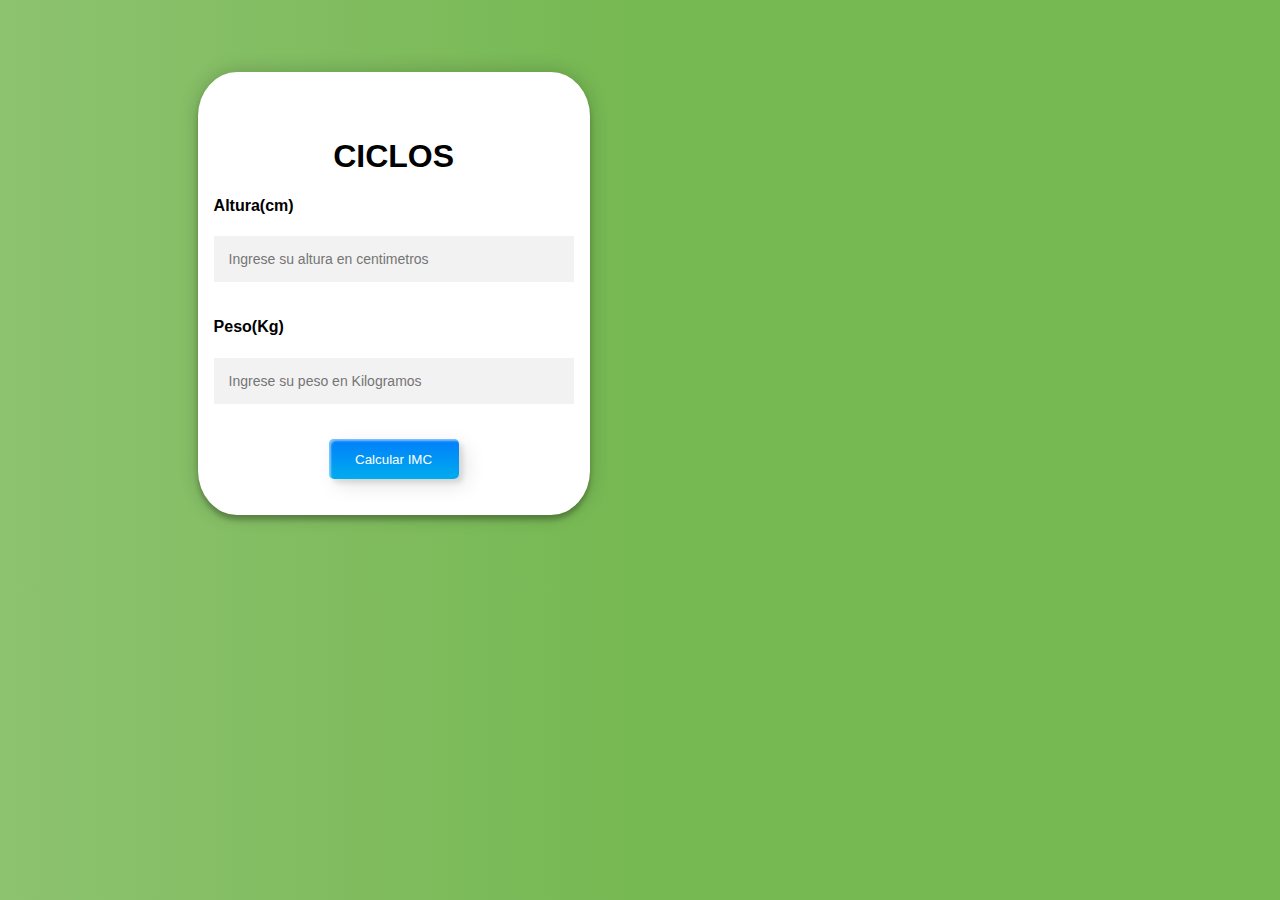
<file: HTML/ciclos.html>
<!DOCTYPE html>
<html lang="en">
<head>
    <meta charset="UTF-8">
    <meta http-equiv="X-UA-Compatible" content="IE=edge">
    <meta name="viewport" content="width=device-width, initial-scale=1.0">
    <title>Inicio</title>
    <link rel="icon" href="../media/img/logo.ico">
    <!-- <link rel="stylesheet" href="../normalize.css"> -->
    <!-- Estilos -->
    <link rel="stylesheet" type="text/css" href="../CSS/style.css">
    <!-- Java Script -->
</head>
<body>
    <header>

    </header>
    <article class="article">
        <div class="form">
            <div class="frame">
                <h1>CICLOS</h1>
                <form class="login-form">
                    <h4 class="label" for="numero">Altura(cm)</h4>
                    <input id="txtNumero" name="numero" min="0" type="number" placeholder="Ingrese su altura en centimetros"/>
                    <h4 class="label" for="txtNumero2">Peso(Kg)</h4>
                    <input id="txtNumero2" name="peso" type="number" min="0" placeholder="Ingrese su peso en Kilogramos"/>
                    <button id="btnCalcular" class="BotonCool">
                        <span>Calcular IMC</span>
                    </button>
                </form>
            </div>
            
        </div>
    </article>
    <aside>
    </aside>
    <footer>
        <script src="../JAVASCRIPT/scrip.js"></script>
    </footer>
</body>
</html>
</file>
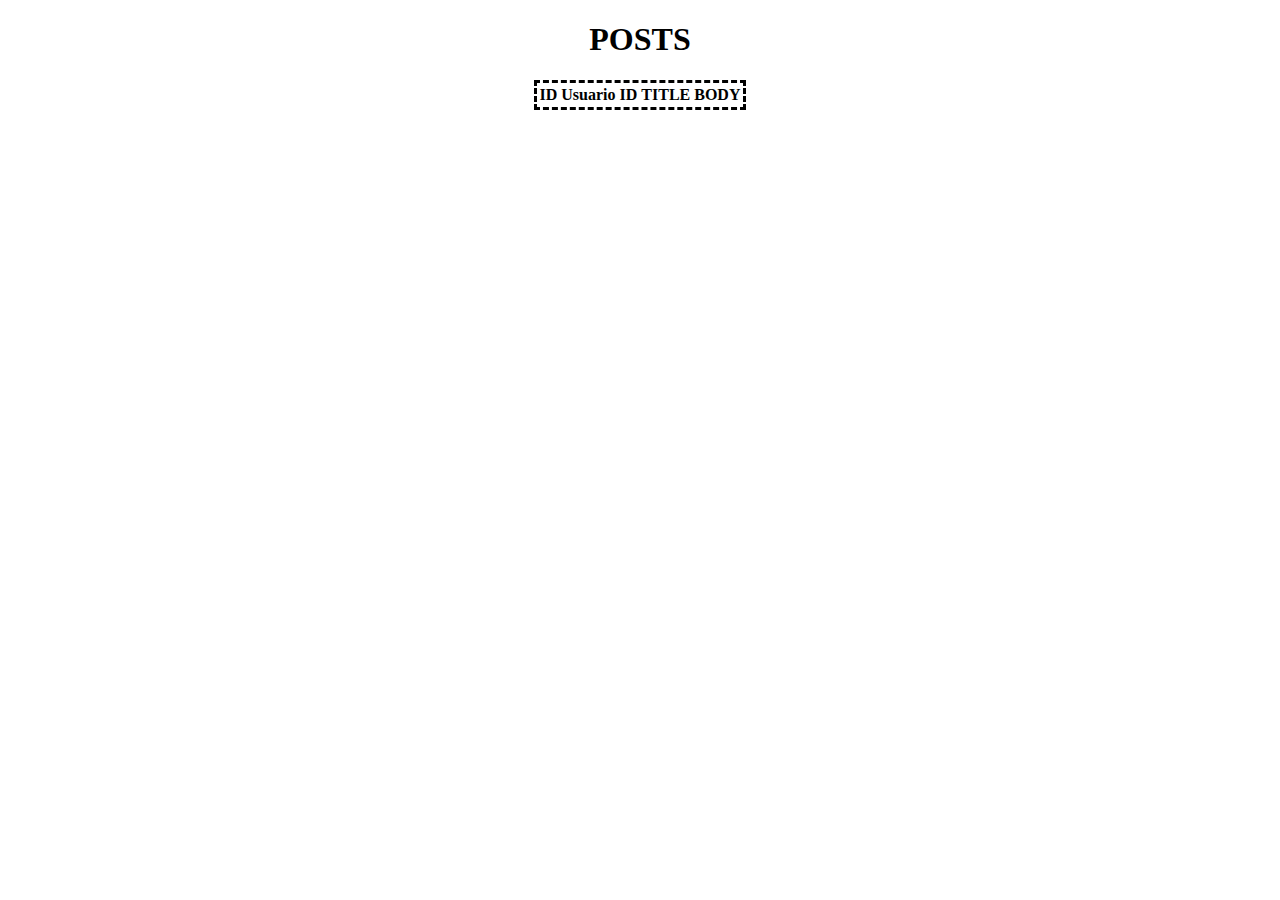
<file: HTML/covid.html>
<!DOCTYPE html>
<html lang="en">
<head>
    <meta charset="UTF-8">
    <meta http-equiv="X-UA-Compatible" content="IE=edge">
    <meta name="viewport" content="width=device-width, initial-scale=1.0">
    <link rel="icon" href="../media/img/logo.ico">
    <title>POSTS</title>
</head>
<body>
    <h1 style="text-align: center;">POSTS</h1>
    <table style="border:double; border-color: #010139; margin: auto; border: dashed;">
        <thead >
            <tr>
                <th>ID Usuario</th>
                <th>ID</th>
                <th>TITLE</th>
                <th>BODY</th>
            </tr>
        </thead>
        <tbody id="tbody">
            
        </tbody>
    </table>
</body>
<footer>
    <script src="../JAVASCRIPT/covid.js"></script>
</footer>
</html>
</file>
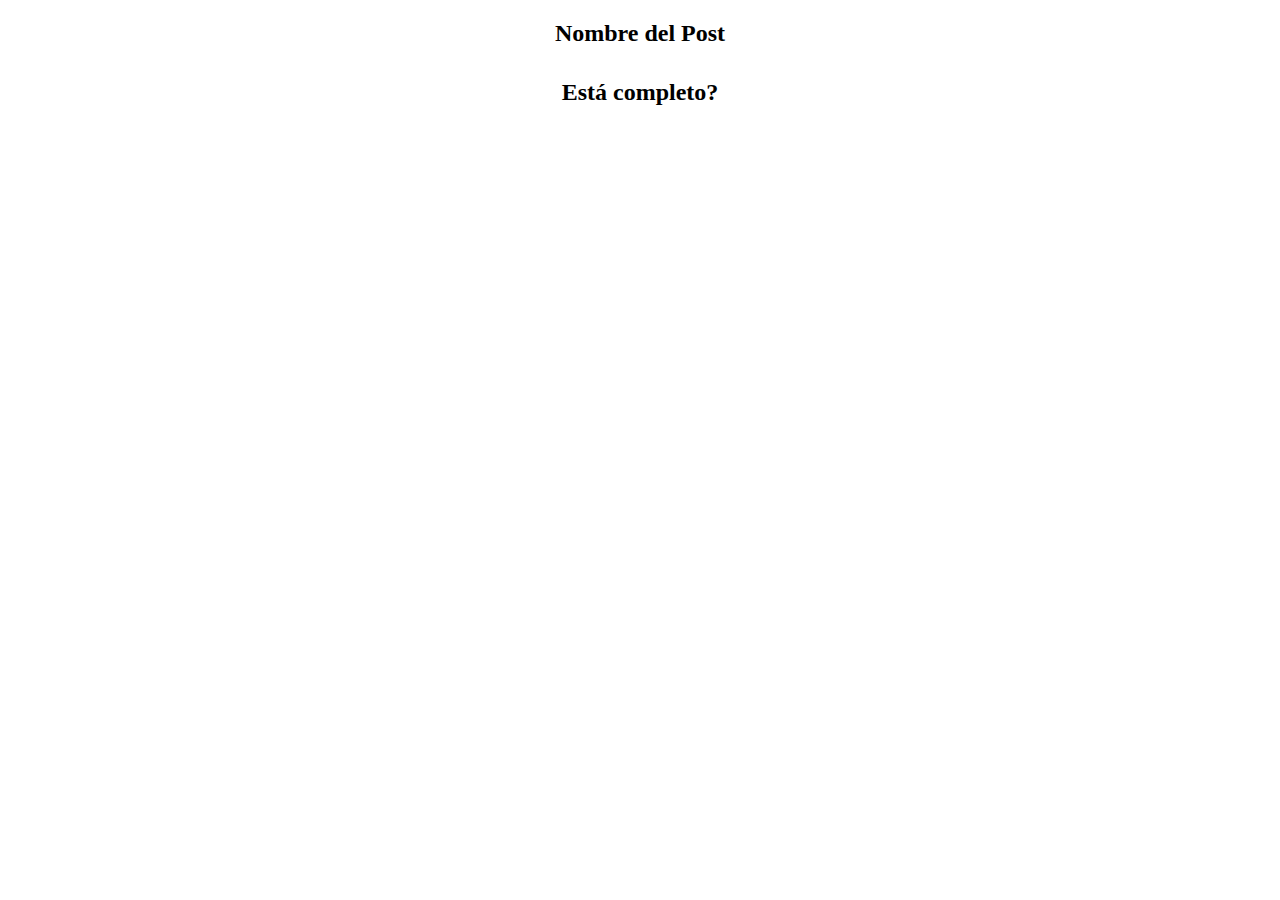
<file: HTML/fetch.html>
<!DOCTYPE html>
<html lang="en">
<head>
    <meta charset="UTF-8">
    <meta http-equiv="X-UA-Compatible" content="IE=edge">
    <meta name="viewport" content="width=device-width, initial-scale=1.0">
    <title>Document</title>
</head>
<body>
    <h2 style="text-align: center;">Nombre del Post</h2><h3 id="txtNombre" style="font-size: 2em; text-align: center;"> </h3>
    <h2 style="text-align: center;">Está completo?</h2><h3 id="txtPregunta" style="font-size: 2em; text-align: center;"> </h3>

</body>
<footer>
    <script src="../JAVASCRIPT/fetch.js"></script>
</footer>
</html>
</file>
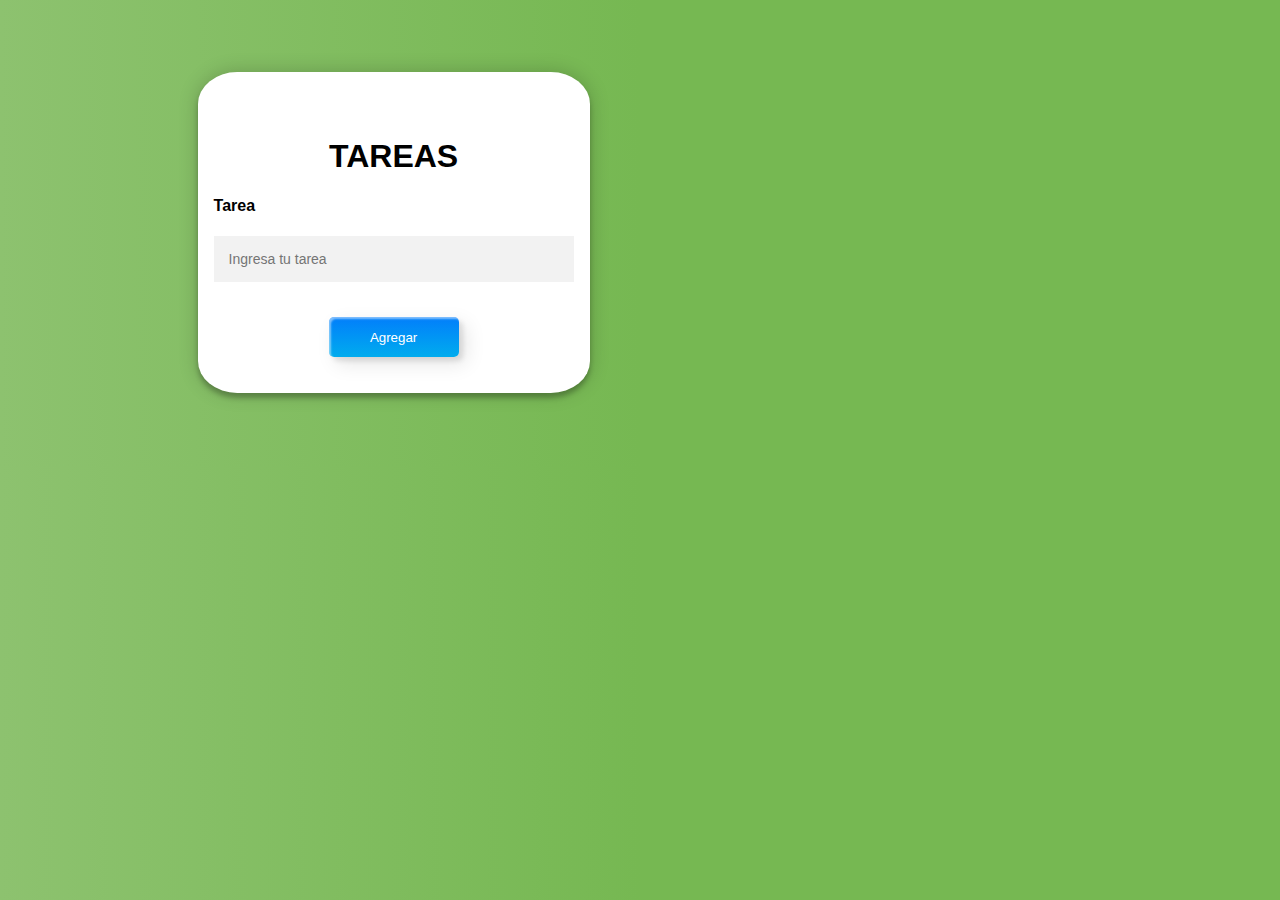
<file: HTML/listado.html>
<!DOCTYPE html>
<html lang="en">
<head>
    <meta charset="UTF-8">
    <meta http-equiv="X-UA-Compatible" content="IE=edge">
    <meta name="viewport" content="width=device-width, initial-scale=1.0">
    <title>Inicio</title>
    <link rel="icon" href="../media/img/logo.ico">
    <!-- <link rel="stylesheet" href="../normalize.css"> -->
    <!-- Estilos -->
    <link rel="stylesheet" type="text/css" href="../CSS/style.css">
    <!-- Java Script -->
</head>
<body>
    <header>

    </header>
    <article class="article">
        <div class="form">
            <div class="frame">
                <h1>TAREAS</h1>
                    <h4 class="label" for="tarea">Tarea</h4>
                    <input id="txtTarea" name="tarea" type="text" placeholder="Ingresa tu tarea"/>
                    <button id="btnAgregar" class="BotonCool">
                        <span>Agregar</span>
                    </button>
            </div>
            <div id="listado">
            
            </div>
        </div>
    </article>
    <aside>

    </aside>
    <footer>
        <script src="../JAVASCRIPT/tareas.js"></script>
    </footer>
</body>
</html>
</file>
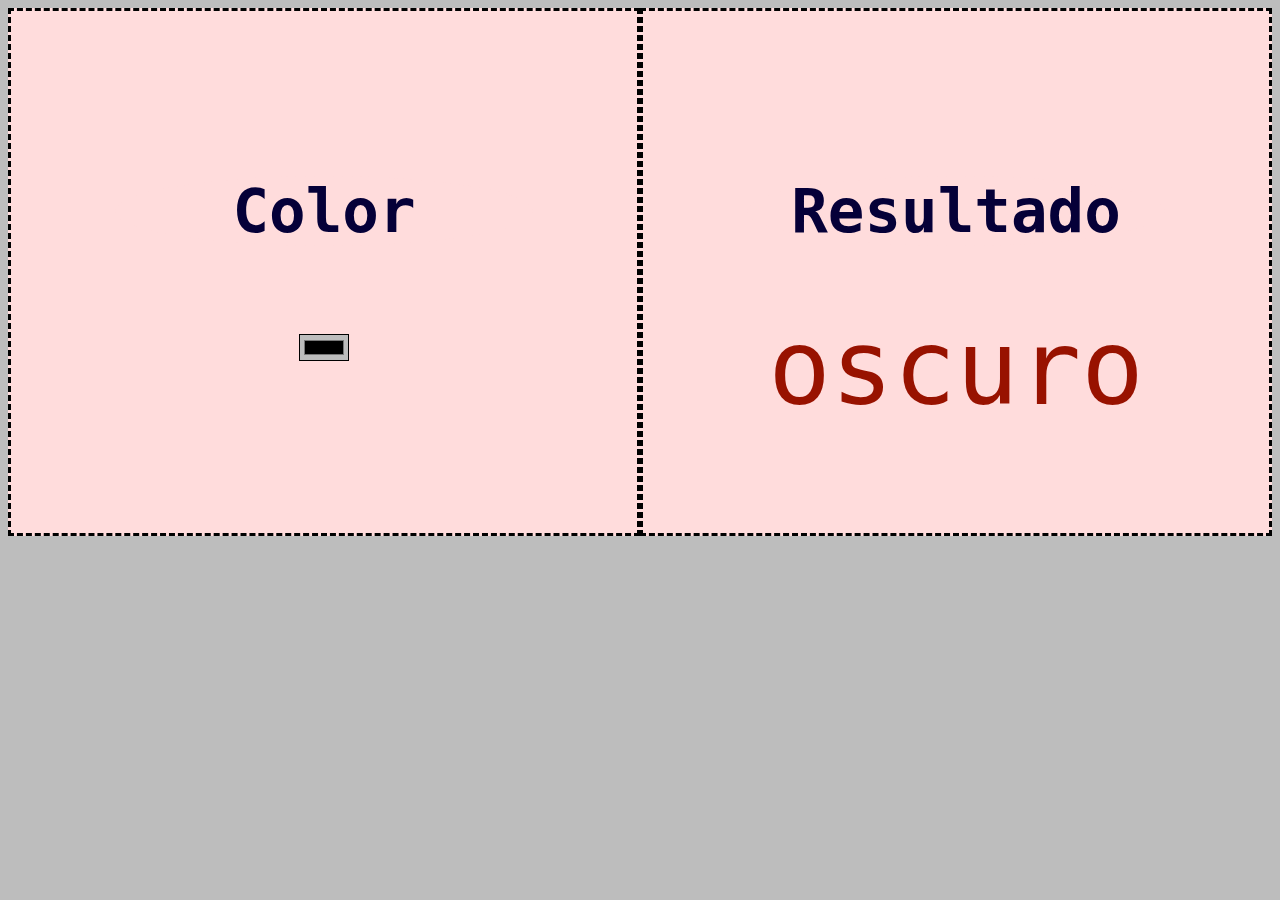
<file: HTML/machinelearning.html>
<!DOCTYPE html>
<html lang="en">
<head>
    <meta charset="UTF-8">
    <meta http-equiv="X-UA-Compatible" content="IE=edge">
    <meta name="viewport" content="width=device-width, initial-scale=1.0">
    <link rel="icon" href="../media/img/logo.ico">
    <title>Machine Learning</title>
    <script src="../JAVASCRIPT/browser.js"></script>
    <script src="../JAVASCRIPT/IA.js"></script>
    <link rel="stylesheet" href="../CSS/IA.css">
</head>
<body>
    <div class="padre">
        <div class="hija">
            <h3>Color</h3>
            <input type="color" name="" id="txtColor" onchange="getColor()" >
        </div>
        <div class="hija">
            <h3>Resultado</h3>
            <label for="" id="txtPrediccion"></label>
        </div>
    </div>
</body>
<footer>

</footer>
</html>
</file>
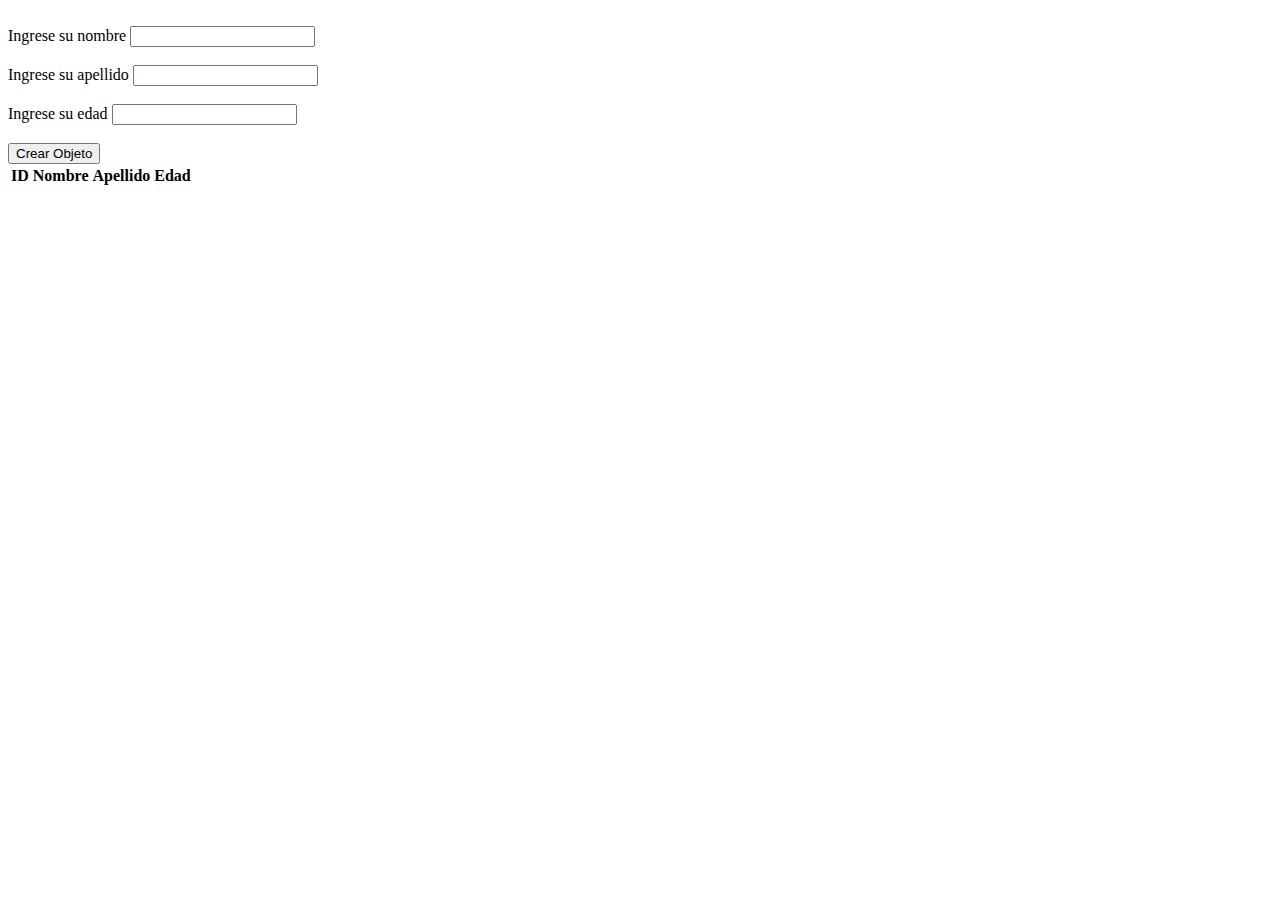
<file: HTML/objetos.html>
<!DOCTYPE html>
<html lang="en">
<head>
    <meta charset="UTF-8">
    <meta http-equiv="X-UA-Compatible" content="IE=edge">
    <meta name="viewport" content="width=device-width, initial-scale=1.0">
    <link rel="icon " href="../media/img/logo.ico">
    <title>Objetos</title>
</head>
<body>
    <div>
            <br><label for="nombre">Ingrese su nombre</label>
            <input type="text" name="nombre" id="txtNombre"> <br><br>
            <label for="apellido">Ingrese su apellido</label>
            <input type="text" name="apellido" id="txtApellido"> <br><br>
            <label for="edad">Ingrese su edad</label>
            <input type="number" name="edad" id="txtEdad" min="1"><br><br>
            <button id="btnCrearObjeto">Crear Objeto</button>
    </div>
    <div>
        <table>
            <thead>
                <tr>
                    <th>ID</th>
                    <th>Nombre</th>
                    <th>Apellido</th>
                    <th>Edad</th>
                </tr>
            </thead>
            <tbody id="tBody">
                
            </tbody>
        </table>
    </div>

<script src="../JAVASCRIPT/objetos.js"></script>
</body>
</html>
</file>
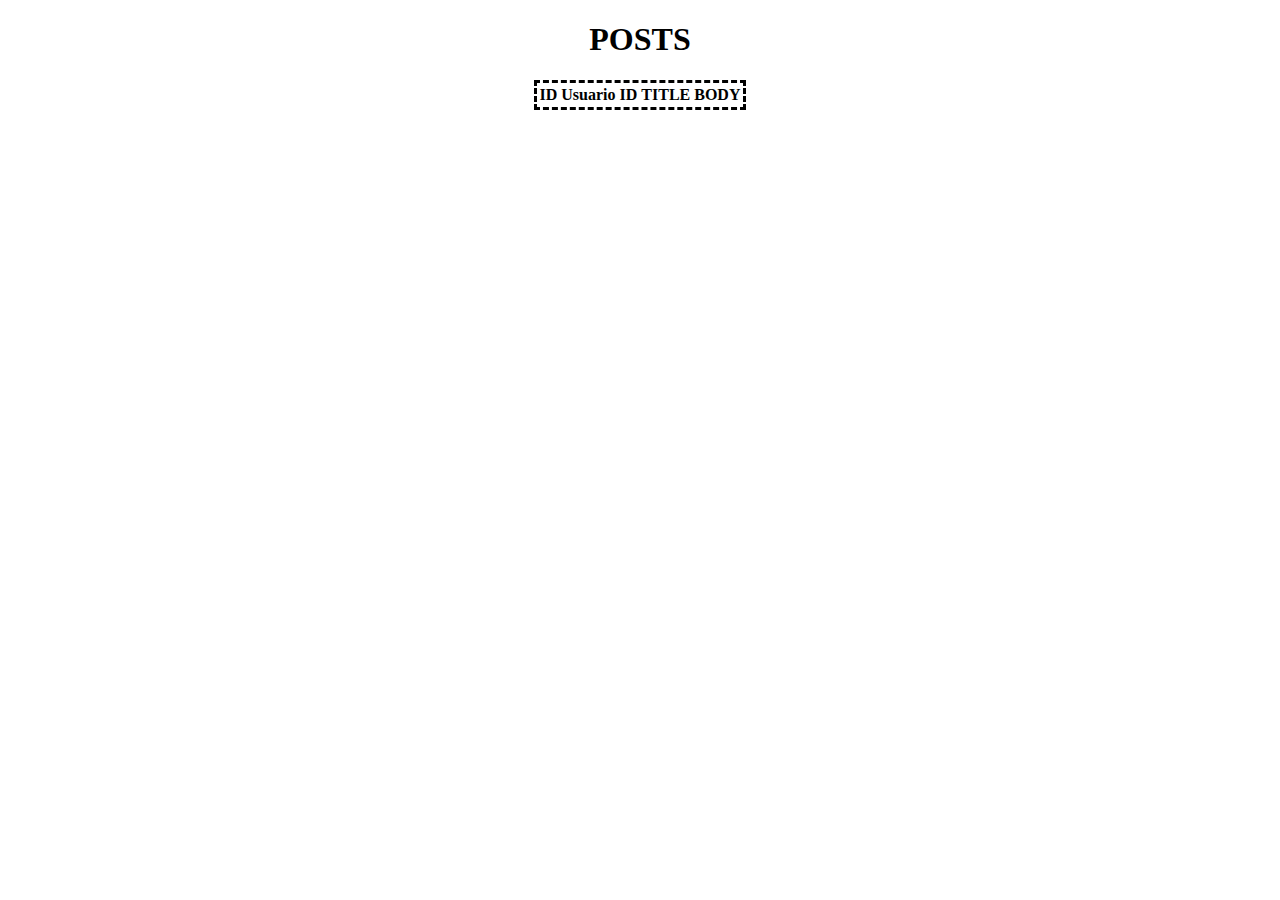
<file: HTML/postsAPI.html>
<!DOCTYPE html>
<html lang="en">
<head>
    <meta charset="UTF-8">
    <meta http-equiv="X-UA-Compatible" content="IE=edge">
    <meta name="viewport" content="width=device-width, initial-scale=1.0">
    <link rel="icon" href="../media/img/logo.ico">
    <title>POSTS</title>
</head>
<body>
    <h1 style="text-align: center;">POSTS</h1>
    <table style="border:double; border-color: #010139; margin: auto; border: dashed;">
        <thead >
            <tr>
                <th>ID Usuario</th>
                <th>ID</th>
                <th>TITLE</th>
                <th>BODY</th>
            </tr>
        </thead>
        <tbody id="tbody">
            
        </tbody>
    </table>
</body>
<footer>
    <script src="../JAVASCRIPT/postsAPI.js"></script>
</footer>
</html>
</file>
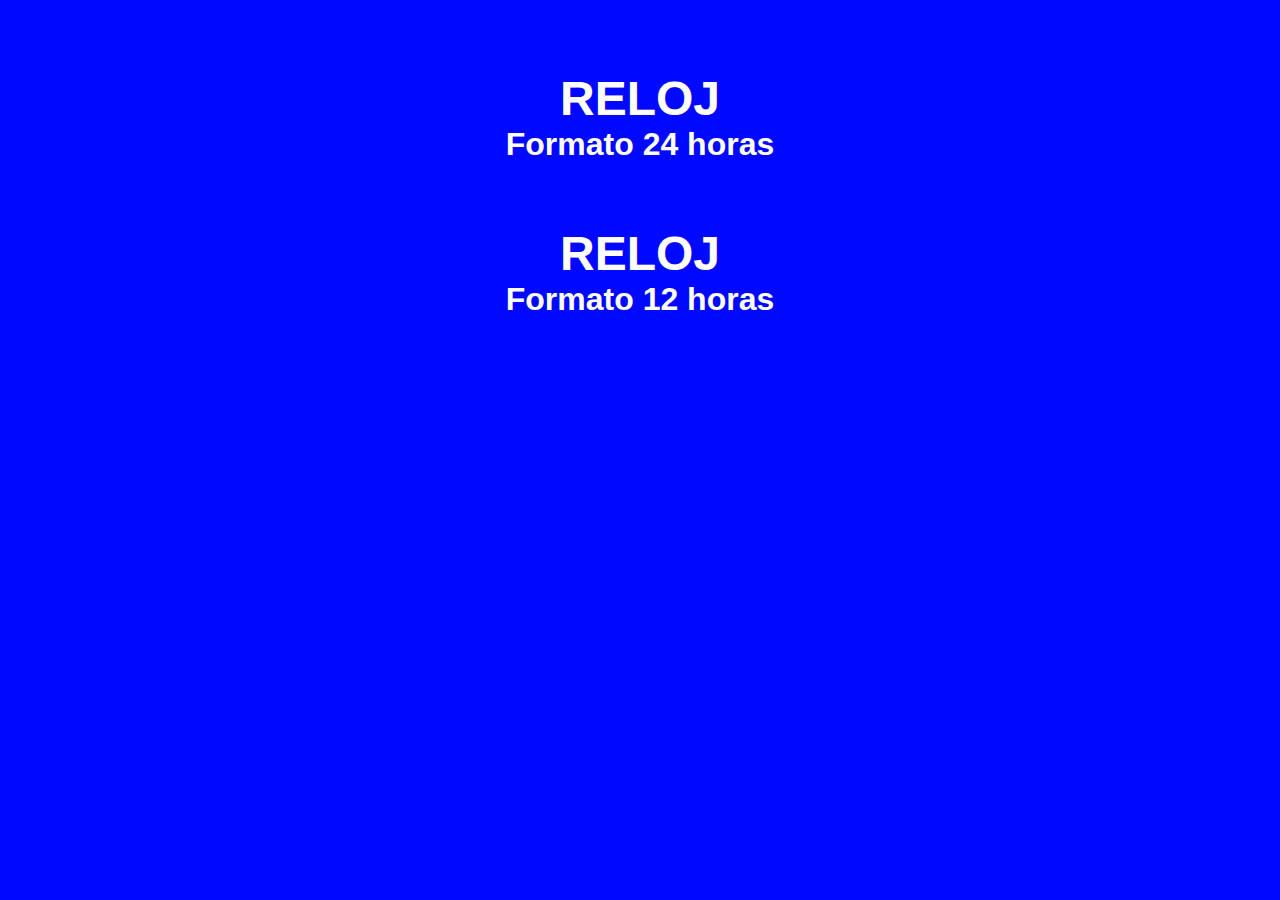
<file: HTML/reloj.html>
<!DOCTYPE html>
<html lang="en">
<head>
    <meta charset="UTF-8">
    <meta http-equiv="X-UA-Compatible" content="IE=edge">
    <meta name="viewport" content="width=device-width, initial-scale=1.0">
    <link rel="icon" href="../media/img/logo.ico">
    <title>RELOJ</title>
    <link rel="stylesheet" href="../CSS/stylereloj.css">
</head>
<body>
    <div>
        <h1>RELOJ</h1>
        <h2>Formato 24 horas</h2>
    </div>
    <div class="reloj" id="relojid24">
        
    </div>

    <div>
        <h1>RELOJ</h1>
        <h2>Formato 12 horas</h2>
    </div>
    <div class="reloj" id="relojid12">
        
    </div>
</body>
<footer>
    <script src="../JAVASCRIPT/reloj.js"></script>
</footer>
</html>
</file>
<file: CSS/style.css>
.frame {
    width: 90%;
    margin: 40px auto;
    text-align: center;
  }

  .label {
    font-family: 'Lucida Sans', 'Lucida Sans Regular', 'Lucida Grande', 'Lucida Sans Unicode', Geneva, Verdana, sans-serif;
    text-align: left;
  }
button {
    margin: 20px;
  }

img {
  width: 37em;
  margin: -4em 0% 0% 1%;
  padding-top: 4em;
  display: inline-flex;
  align-items: center;
}

.BotonCool {

    width: 130px;
    height: 40px;
    color: #fff;
    border-radius: 5px;
    font-family: 'Lato', sans-serif;
    font-weight: 500;
    cursor: pointer;
    transition: all 0.3s ease;
    position: relative;
    display: inline-block;
    box-shadow:inset 2px 2px 2px 0px rgba(255,255,255,.5),
    7px 7px 20px 0px rgba(0,0,0,.1),
    4px 4px 5px 0px rgba(0,0,0,.1);
    outline: none;

    background: linear-gradient(0deg, rgba(0,172,238,1) 0%, rgba(2,126,251,1) 100%);
    line-height: 42px;
    padding: 0;
    border: none;
}

.BotonCool span {
    position: relative;
    display: block;
    width: 100%;
    height: 100%;
  }
  .BotonCool:before,
  .BotonCool:after {
    position: absolute;
    content: "";
    right: 0;
    top: 0;
     background: rgba(2,126,251,1);
    transition: all 0.3s ease;
  }
  .BotonCool:before {
    height: 0%;
    width: 2px;
  }
  .BotonCool:after {
    width: 0%;
    height: 2px;
  }
  .BotonCool:hover{
     background: transparent;
    box-shadow: none;
  }
  .BotonCool:hover:before {
    height: 100%;
  }
  .BotonCool:hover:after {
    width: 100%;
  }
  .BotonCool span:hover{
     color: rgba(2,126,251,1);
  }
  .BotonCool span:before,
  .BotonCool span:after {
    position: absolute;
    content: "";
    left: 0;
    bottom: 0;
     background: rgba(2,126,251,1);
    transition: all 0.3s ease;
  }
  .BotonCool span:before {
    width: 2px;
    height: 0%;
  }
  .BotonCool span:after {
    width: 0%;
    height: 2px;
  }
  .BotonCool span:hover:before {
    height: 100%;
  }
  .BotonCool span:hover:after {
    width: 100%;
  }

  .frame {
    width: 360px;
    padding: 8% 0 0;
    margin: auto;
  }
  .article {
    margin: 5% 15% 5% 15%;
  }
  .form {
    display: inline-block;
    position: relative;
    z-index: 1;
    background: #FFFFFF;
    max-width: 400px;
    margin: 1% auto 1%;
    padding: 1em;
    text-align: center;
    box-shadow: 0 0 20px 0 rgba(0, 0, 0, 0.2), 0 5px 5px 0 rgba(0, 0, 0, 0.24);
    border-radius: 10%;
  }
  .form input {
    font-family: "Roboto", sans-serif;
    outline: 0;
    background: #f2f2f2;
    width: 100%;
    border: 0;
    margin: 0 0 15px;
    padding: 15px;
    box-sizing: border-box;
    font-size: 14px;
  }
  
  body {
    background: #76b852; /* fallback for old browsers */
    background: rgb(141,194,111);
    background: linear-gradient(90deg, rgba(141,194,111,1) 0%, rgba(118,184,82,1) 50%);
    font-family: "Roboto", sans-serif;
    -webkit-font-smoothing: antialiased;
    -moz-osx-font-smoothing: grayscale;      
  }
</file>
<file: CSS/IA.css>
*{
    background-color: #bdbdbd;
}

.padre {
    display: grid;
    grid-template-columns: 50% 50%;
    background-color: rgb(245, 143, 26);
}

.hija {
    border: dashed;
    padding: 2em;
    text-align: center;
    font-size: 4em;
    font-family: monospace;
    background-color: rgb(255, 220, 220);
}

h3  {
    background-color: rgb(255, 220, 220);
    border-radius: 50%;
    color: rgb(5, 0, 56);
}

label {
    background-color: rgb(255, 220, 220);
    color: rgb(152, 18, 0);
    font-size: 2em;
}
</file>
<file: CSS/stylereloj.css>
* {
    background-color: #0008ff;
    text-align: center;
    position: relative;
}

h1 {
    font-size: 3em;
    font-family: 'Franklin Gothic Medium', 'Arial Narrow', Arial, sans-serif;
    padding-top: 5%;
    margin: 0 auto;
    color: white;
}

h2 {
    font-size: 2em;
    font-family: 'Franklin Gothic Medium', 'Arial Narrow', Arial, sans-serif;
    padding: 0%;
    margin: 0 auto;
    color: white;
}
.reloj {
    padding: 0%;
    font-size: 10em;
    font-family: monospace;
    color: #ffffff;
}
</file>
